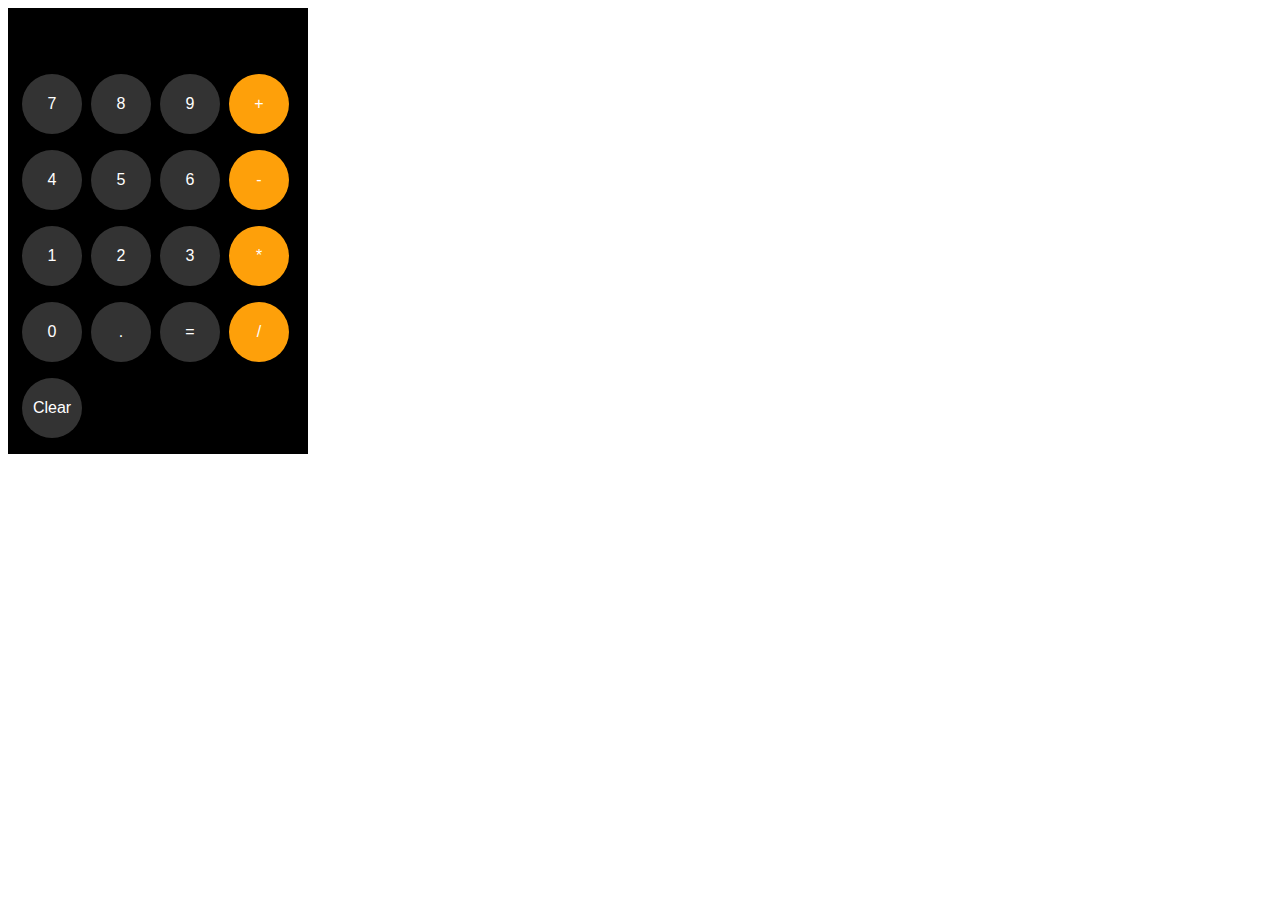
<file: index.html>
<!DOCTYPE html>
<html>
  <head>
    <title>Calculator App</title>
    <link rel="stylesheet" href="Calculator.css" />
  </head>
  <body>
    <div class="container">
      <p class="display-element"></p>
      <div class="card">
        <p>
          <button onclick="updateCalculation('7')">7</button>
          <button onclick="updateCalculation('8')">8</button>
          <button onclick="updateCalculation('9')">9</button>
          <button class="operation" onclick="updateCalculation(' + ')">
            +
          </button>
        </p>

        <p>
          <button onclick="updateCalculation('4')">4</button>
          <button onclick="updateCalculation('5')">5</button>
          <button onclick="updateCalculation('6')">6</button>
          <button class="operation" onclick="updateCalculation(' - ')">
            -
          </button>
        </p>

        <p>
          <button onclick="updateCalculation('1')">1</button>
          <button onclick="updateCalculation('2')">2</button>
          <button onclick="updateCalculation('3')">3</button>
          <button class="operation" onclick="updateCalculation(' * ')">
            *
          </button>
        </p>

        <p>
          <button onclick="updateCalculation('0')">0</button>
          <button onclick="updateCalculation('.')">.</button>
          <button onclick="calculation= eval(calculation); displayEntity();">
            =
          </button>
          <button class="operation" onclick="updateCalculation(' / ')">
            /
          </button>
        </p>

        <p>
          <button
            onclick="calculation = ''; 
        // cleared will not save in memory if not added here
        localStorage.setItem('calculation', calculation); displayEntity();"
          >
            Clear
          </button>
        </p>
      </div>
    </div>

    <script src="Calculator.js"></script>
  </body>
</html>
</file>
<file: Calculator.css>
button {
    height: 60px;
    width: 60px;
    border: none;
    border-radius: 30px;
    background-color: rgb(51, 51, 51);
    color: white;
    font-size: 16px;
    margin-right: 5px;
  }
  .display-element {
    color: white;
    font-weight: bold;
    font-size: 25px;
  }
  .operation {
    background-color: rgb(254, 160, 10);
    font-size: 16px;
  }

  .container {
    display: grid;
    background-color: black;
    justify-content: center;
    width: 300px;
  }
</file>
